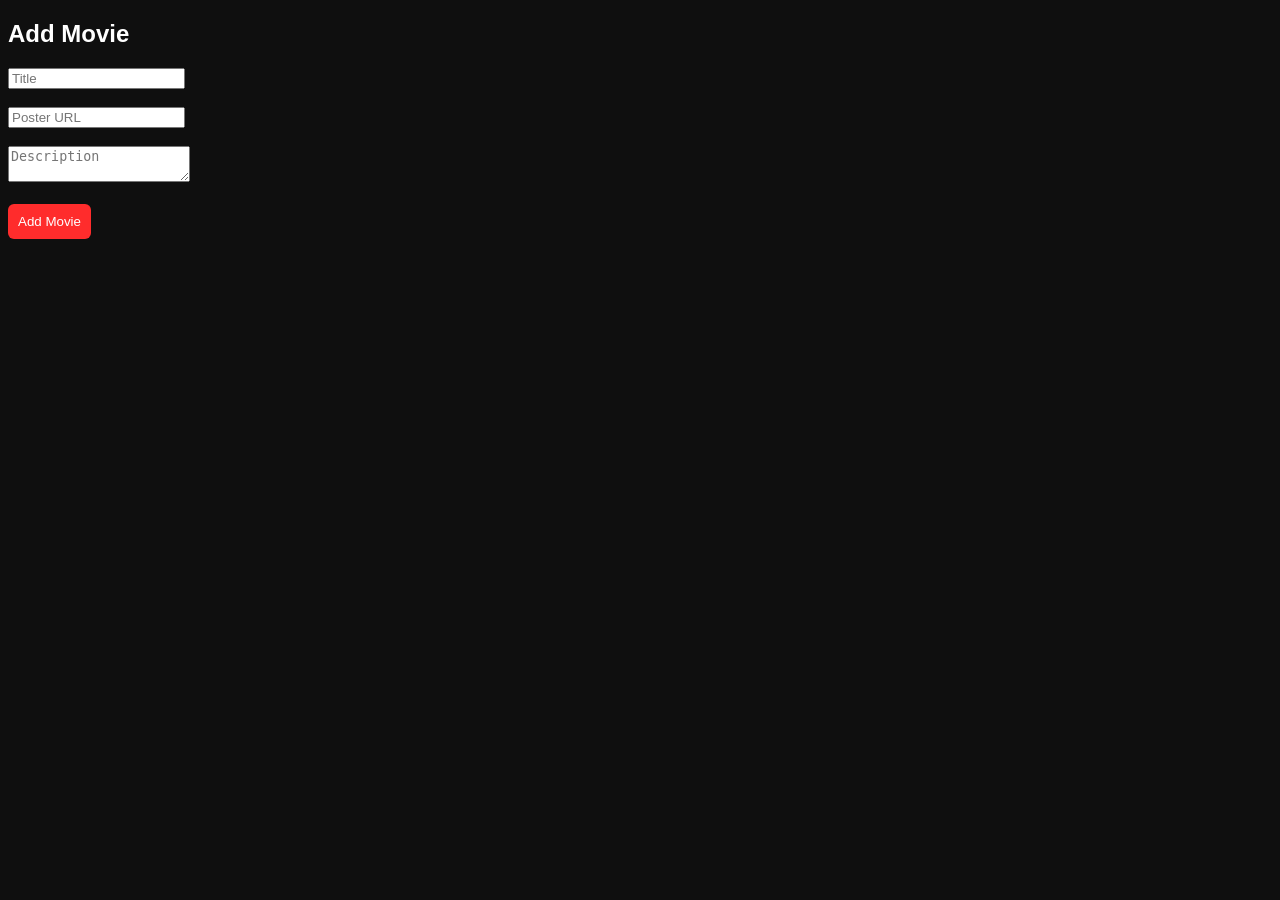
<file: website/admin.html>
<!DOCTYPE html>
<html>

<head>

<title>Admin Panel</title>

<link rel="stylesheet" href="style.css">

</head>

<body>

<h2>Add Movie</h2>

<input id="title" placeholder="Title"><br><br>

<input id="poster" placeholder="Poster URL"><br><br>

<textarea id="desc" placeholder="Description"></textarea><br><br>

<button onclick="add()">Add Movie</button>

<script>

function add(){

alert("Admin API can be added here")

}

</script>

</body>

</html>
</file>
<file: website/style.css>
body{
background:#0f0f0f;
color:white;
font-family:Arial;
}

header{
display:flex;
justify-content:space-between;
padding:20px;
}

.hero{
background:#111;
padding:40px;
display:flex;
gap:30px;
}

.movie{
background:#1a1a1a;
padding:15px;
margin:10px;
display:inline-block;
width:220px;
border-radius:10px;
}

button{
background:#ff2c2c;
border:none;
color:white;
padding:10px;
border-radius:6px;
}
</file>
